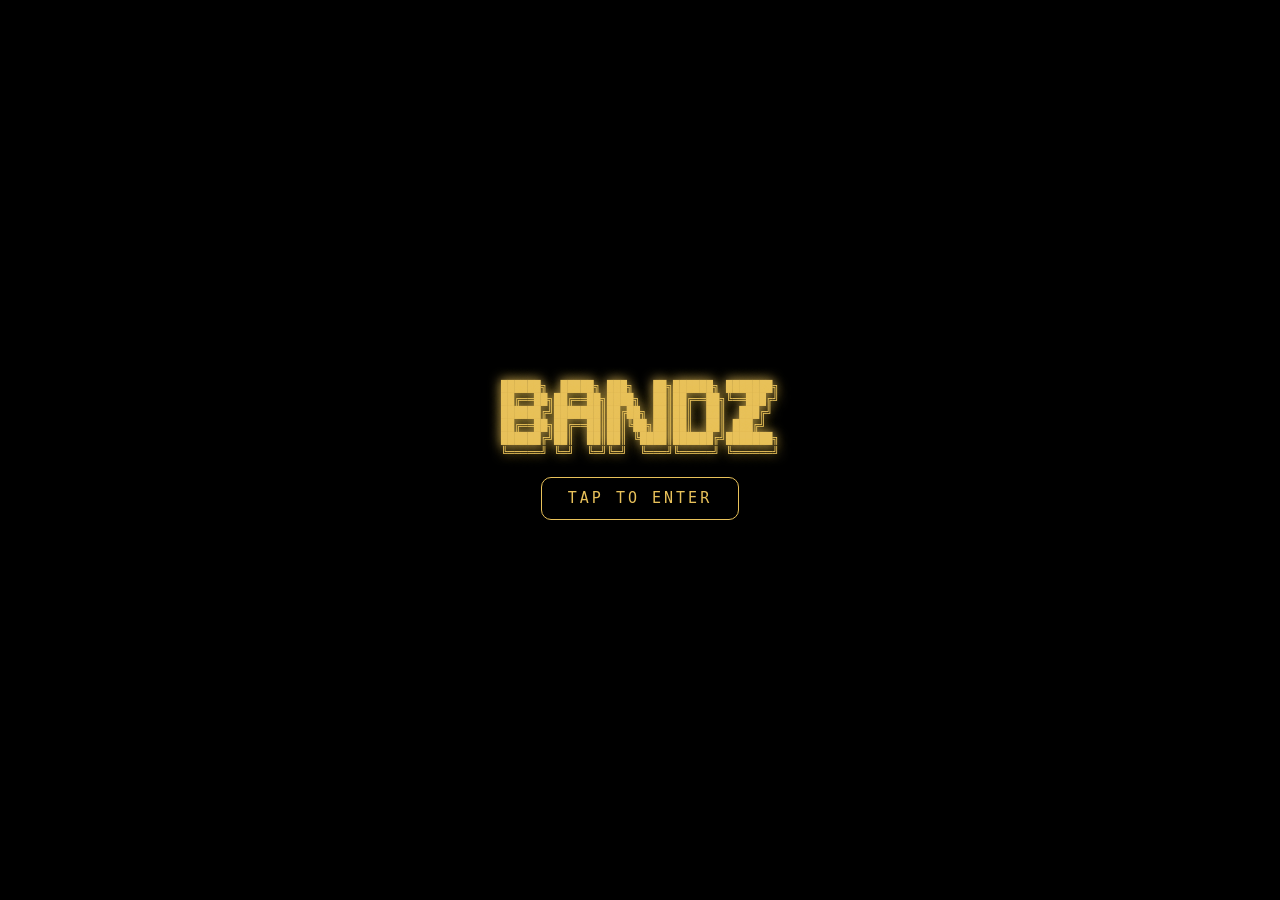
<file: docs/index.html>
<!DOCTYPE html>
<html lang="en">
<head>
<meta charset="utf-8">
<meta name="viewport" content="width=device-width, initial-scale=1, maximum-scale=1, user-scalable=no, viewport-fit=cover">
<meta name="theme-color" content="#0d0d0f">
<meta name="mobile-web-app-capable" content="yes">
<meta name="apple-mobile-web-app-capable" content="yes">
<meta name="apple-mobile-web-app-status-bar-style" content="black-translucent">
<title>Bandz Shell</title>
<link rel="manifest" href="manifest.json">
<link rel="icon" href="icon.svg" type="image/svg+xml">
<link rel="apple-touch-icon" href="apple-touch-icon.png">
<style>
:root { --bg:#0d0d0f; --fg:#e8c15a; --dim:#8a743f; --accent:#ffe9a8; --prompt:#e8c15a; }
* { box-sizing:border-box; -webkit-tap-highlight-color:transparent; }
html,body { height:100%; margin:0; }
body { background:var(--bg); color:var(--fg); font-family:ui-monospace,SFMono-Regular,Menlo,Consolas,monospace; font-size:15px; line-height:1.45; overflow:hidden; }
#app { display:flex; flex-direction:column; height:100dvh; padding-bottom:env(safe-area-inset-bottom); }
#statusbar { display:flex; justify-content:space-between; padding:6px 12px 5px; font-size:11px; color:var(--dim); border-bottom:1px solid var(--dim); letter-spacing:.5px; }
#out { flex:1; overflow-y:auto; padding:8px 12px; -webkit-overflow-scrolling:touch; }
.line { margin:3px 0; word-break:break-word; }
/* suggestions */
#suggest { display:none; border-top:1px solid var(--dim); max-height:196px; overflow-y:auto; background:var(--bg); }
.sug { padding:10px 14px; font-size:14px; border-bottom:1px solid rgba(138,116,63,.22); }
.sug:last-child { border-bottom:none; }
.sug.on { background:var(--fg); color:var(--bg); }
.sug.on .dim { color:var(--bg); opacity:.7; }
.line pre { margin:2px 0; font-size:12px; line-height:1.3; overflow-x:auto; }
.cmdline { cursor:pointer; }
.prompt { color:var(--prompt); font-weight:bold; }
.dim { color:var(--dim); }
.accent { color:var(--accent); }
a { color:var(--accent); }
#dungeonview { padding:4px 12px; }
.dhud { color:var(--accent); margin-bottom:4px; font-size:13px; }
.dmap { font-size:11px; line-height:1.25; letter-spacing:1px; }
#inputrow { display:flex; align-items:center; gap:8px; padding:8px 12px; border-top:1px solid var(--dim); }
#cmd { flex:1; background:transparent; border:none; outline:none; color:var(--fg); font:inherit; font-size:16px; caret-color:var(--accent); min-width:0; }
#keybar { display:flex; gap:6px; overflow-x:auto; padding:8px 12px 10px; border-top:1px solid var(--dim); }
.key { flex:0 0 auto; background:transparent; color:var(--fg); border:1px solid var(--dim); border-radius:8px; padding:8px 12px; font:inherit; font-size:14px; }
.key:active { background:var(--dim); color:var(--bg); }
/* arcade overlay */
#arcade { display:none; position:fixed; inset:0; z-index:200; background:#000; flex-direction:column; }
#arcade.open { display:flex; }
#arcadebar { display:flex; justify-content:space-between; align-items:center; padding:10px 14px; background:var(--bg); color:var(--fg); border-bottom:1px solid var(--dim); font-size:14px; }
#arcadebar button { background:transparent; color:var(--fg); border:1px solid var(--dim); border-radius:8px; padding:8px 14px; font:inherit; }
#arcadeframe { flex:1; border:none; width:100%; }
/* desk — your mini computer */
#desk { display:none; position:fixed; inset:0; z-index:200; background:var(--bg); flex-direction:column; }
#desk.open { display:flex; }
#deskbar { display:flex; justify-content:space-between; align-items:center; padding:10px 14px; border-bottom:1px solid var(--dim); font-size:14px; }
#deskbar button { background:transparent; color:var(--fg); border:1px solid var(--dim); border-radius:8px; padding:8px 14px; font:inherit; }
#desktabs { display:flex; gap:8px; padding:10px 12px 0; }
.dtab { background:transparent; color:var(--dim); border:1px solid var(--dim); border-radius:8px; padding:8px 14px; font:inherit; font-size:13px; }
.dtab.on { color:var(--bg); background:var(--fg); border-color:var(--fg); font-weight:bold; }
#desksearch { margin:10px 12px 0; background:transparent; border:1px solid var(--dim); border-radius:8px; color:var(--fg); font:inherit; font-size:14px; padding:9px 12px; outline:none; }
#desklist { flex:1; overflow-y:auto; padding:10px 12px; -webkit-overflow-scrolling:touch; }
.ditem { border:1px solid var(--dim); border-radius:10px; padding:10px 12px; margin-bottom:8px; font-size:14px; }
.ditem .ddel { float:right; color:var(--dim); background:none; border:none; font:inherit; font-size:16px; }
.ditem.doneitem { opacity:.55; text-decoration:line-through; }
#deskadd { display:flex; gap:8px; padding:10px 12px; border-top:1px solid var(--dim); padding-bottom:calc(10px + env(safe-area-inset-bottom)); }
#deskadd input { flex:1; background:transparent; border:1px solid var(--dim); border-radius:8px; color:var(--fg); font:inherit; font-size:16px; padding:10px 12px; outline:none; min-width:0; }
#deskadd button { background:var(--fg); color:var(--bg); border:none; border-radius:8px; padding:10px 16px; font:inherit; font-weight:bold; }
/* browser overlay */
#browser { display:none; position:fixed; inset:0; z-index:200; background:var(--bg); flex-direction:column; }
#browser.open { display:flex; }
#bbar { display:flex; gap:8px; padding:10px 12px; border-bottom:1px solid var(--dim); align-items:center; }
#bbar input { flex:1; background:transparent; border:1px solid var(--dim); border-radius:8px; color:var(--fg); font:inherit; font-size:14px; padding:9px 12px; outline:none; min-width:0; }
#bbar button { background:transparent; color:var(--fg); border:1px solid var(--dim); border-radius:8px; padding:9px 12px; font:inherit; font-size:13px; white-space:nowrap; }
#browserframe { flex:1; border:none; width:100%; background:#fff; }
/* code editor overlay */
#editor { display:none; position:fixed; inset:0; z-index:200; background:var(--bg); flex-direction:column; }
#editor.open { display:flex; }
#edbar { display:flex; justify-content:space-between; align-items:center; padding:10px 14px; border-bottom:1px solid var(--dim); font-size:14px; gap:8px; }
#edbar .grp { display:flex; gap:8px; }
#edbar button { background:transparent; color:var(--fg); border:1px solid var(--dim); border-radius:8px; padding:8px 12px; font:inherit; font-size:13px; }
#edbar button.go { background:var(--fg); color:var(--bg); font-weight:bold; border-color:var(--fg); }
#edbar button.on { background:var(--fg); color:var(--bg); border-color:var(--fg); }
#edmain { flex:1; display:flex; flex-direction:column; min-height:0; }
#edcode { flex:1; background:#000; color:var(--fg); border:none; outline:none; font-family:ui-monospace,Menlo,Consolas,monospace; font-size:12.5px; line-height:1.5; padding:12px; resize:none; white-space:pre; min-height:0; }
#edpreview { flex:1; border:none; border-top:1px solid var(--dim); width:100%; background:#000; min-height:0; display:none; }
#edpreview.on { display:block; }
#edmsg { padding:6px 14px; font-size:12px; color:var(--dim); border-top:1px solid var(--dim); }
/* CRT */
#crtfx { display:none; position:fixed; inset:0; pointer-events:none; z-index:50;
  background:repeating-linear-gradient(0deg, rgba(0,0,0,.22) 0 1px, transparent 1px 3px);
  animation:flick 4s infinite; }
#crtfx::after { content:''; position:absolute; inset:0; box-shadow:inset 0 0 120px rgba(0,0,0,.55); border-radius:8px; }
@keyframes flick { 0%,100%{opacity:.9} 50%{opacity:1} 52%{opacity:.85} 54%{opacity:1} }
body.crt #crtfx { display:block; }
body.crt #out, body.crt #dungeonview { text-shadow:0 0 6px var(--fg); }
/* boot */
#boot { position:fixed; inset:0; z-index:100; background:#000; color:#e8c15a; display:flex; flex-direction:column; align-items:center; justify-content:center; gap:18px; cursor:pointer; animation:bootflick 3s infinite; }
#boot.hidden { display:none; }
#boot pre { font-size:11px; line-height:1.2; margin:0; text-shadow:0 0 12px #e8c15a; }
#boot .tap { border:1px solid #e8c15a; border-radius:10px; padding:10px 26px; letter-spacing:3px; animation:pulse 1.6s infinite; }
@keyframes pulse { 0%,100%{opacity:.6} 50%{opacity:1} }
@keyframes bootflick { 0%,100%{opacity:1} 48%{opacity:1} 50%{opacity:.92} 52%{opacity:1} }
</style>
</head>
<body>
<div id="crtfx"></div>
<div id="boot">
<pre>██████╗  █████╗ ███╗   ██╗██████╗ ███████╗
██╔══██╗██╔══██╗████╗  ██║██╔══██╗╚══███╔╝
██████╔╝███████║██╔██╗ ██║██║  ██║  ███╔╝
██╔══██╗██╔══██║██║╚██╗██║██║  ██║ ███╔╝
██████╔╝██║  ██║██║ ╚████║██████╔╝███████╗
╚═════╝ ╚═╝  ╚═╝╚═╝  ╚═══╝╚═════╝ ╚══════╝</pre>
<div class="tap">TAP TO ENTER</div>
</div>
<div id="app">
  <div id="statusbar"><span id="clock">--:--</span><span id="pnl">paper mode</span></div>
  <div id="out"></div>
  <div id="dungeonview" style="display:none"></div>
  <div id="suggest"></div>
  <div id="inputrow">
    <span class="prompt">tbandz@bandz:~$</span>
    <input id="cmd" autocomplete="off" autocapitalize="off" autocorrect="off" spellcheck="false" aria-label="command input">
  </div>
  <div id="keybar"></div>
</div>
<div id="arcade">
  <div id="arcadebar"><span id="arcadetitle">arcade</span><button id="arcadeclose">✕ exit</button></div>
  <iframe id="arcadeframe" title="arcade" allow="autoplay; fullscreen; gamepad"></iframe>
</div>
<div id="desk">
  <div id="deskbar"><span>▸ desk <span class="dim">· your mini computer</span></span><button id="deskclose">✕ exit</button></div>
  <div id="desktabs">
    <button class="dtab on" data-tab="notes">notes</button>
    <button class="dtab" data-tab="todos">todos</button>
    <button class="dtab" data-tab="ideas">ideas</button>
  </div>
  <input id="desksearch" placeholder="search…" autocomplete="off">
  <div id="desklist"></div>
  <div id="deskadd"><input id="deskinput" placeholder="add…" autocomplete="off"><button id="deskaddbtn">add</button></div>
</div>
<div id="browser">
  <div id="bbar">
    <input id="urlbar" placeholder="https://…" autocomplete="off" autocapitalize="off" spellcheck="false">
    <button id="gobtn">go</button>
    <button id="openext">↗ safari</button>
    <button id="browserclose">✕</button>
  </div>
  <iframe id="browserframe" title="browser" sandbox="allow-scripts allow-same-origin allow-forms allow-popups" allow="autoplay; fullscreen; encrypted-media; picture-in-picture"></iframe>
</div>
<div id="editor">
  <div id="edbar"><span id="edtitle">edit</span><span class="grp"><button id="edlive" class="on">live</button><button id="edsave">save</button><button id="edrun" class="go">▶ run</button><button id="edclose">✕</button></span></div>
  <div id="edmain">
    <textarea id="edcode" spellcheck="false" autocomplete="off" autocapitalize="off"></textarea>
    <iframe id="edpreview" title="live preview" sandbox="allow-scripts"></iframe>
  </div>
  <div id="edmsg">edit the code · save keeps it on your phone · run plays it</div>
</div>
<script src="arcade/idb.js"></script>
<script src="app.js"></script>
</body>
</html>
</file>
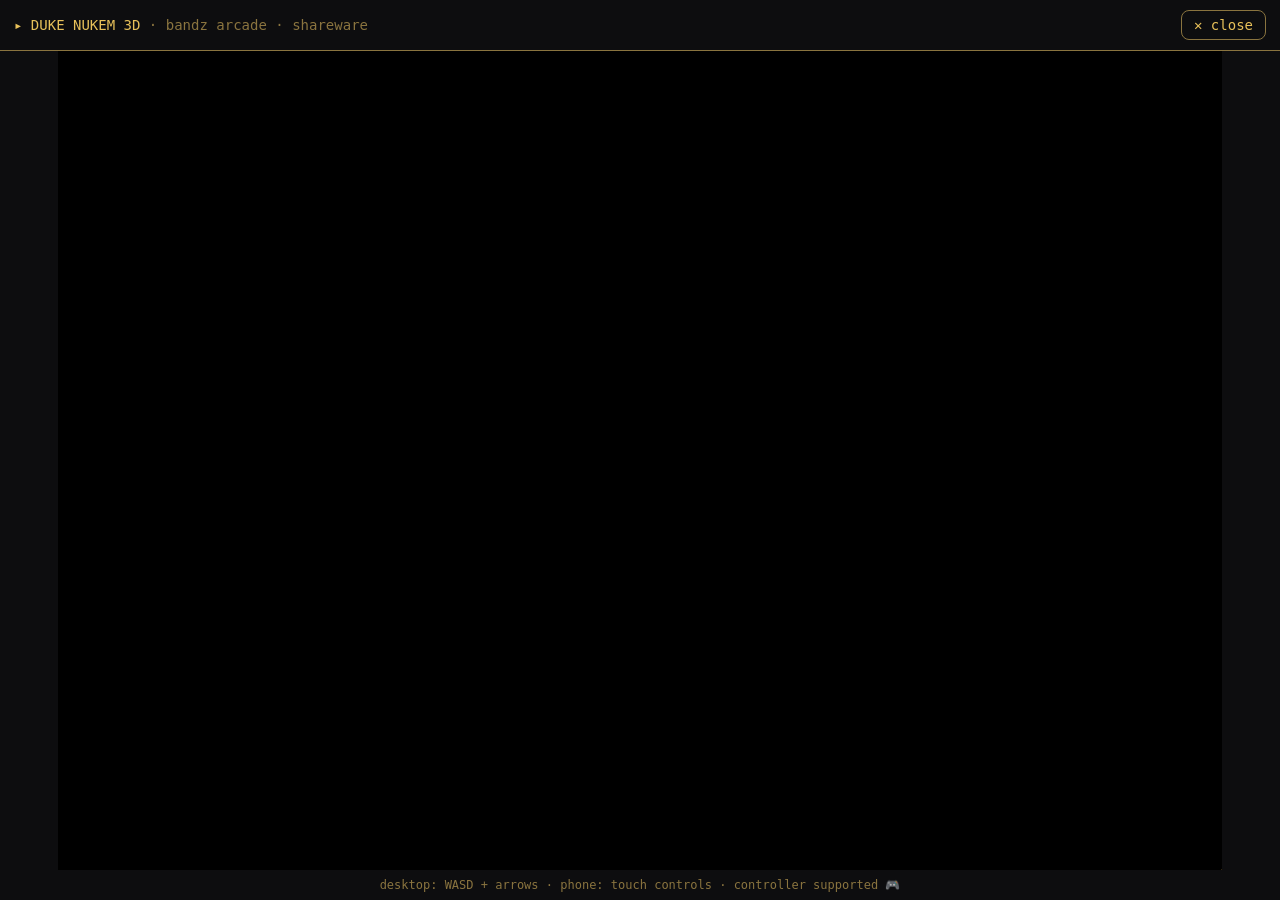
<file: docs/arcade/duke/index.html>
<!DOCTYPE html>
<html lang="en">
<head>
<meta charset="utf-8">
<meta name="viewport" content="width=device-width, initial-scale=1, maximum-scale=1, user-scalable=no, viewport-fit=cover">
<meta name="theme-color" content="#0d0d0f">
<title>DUKE NUKEM 3D · Bandz Arcade</title>
<style>
:root { --bg:#0d0d0f; --fg:#e8c15a; --dim:#8a743f; }
* { box-sizing:border-box; margin:0; }
html,body { height:100%; background:var(--bg); color:var(--fg);
  font-family:ui-monospace,Menlo,Consolas,monospace; overflow:hidden; }
#wrap { display:flex; flex-direction:column; height:100dvh; }
header { display:flex; align-items:center; justify-content:space-between;
  padding:10px 14px; border-bottom:1px solid var(--dim); font-size:14px; }
header a { color:var(--fg); text-decoration:none; border:1px solid var(--dim);
  border-radius:8px; padding:6px 12px; }
#stage { flex:1; display:flex; align-items:center; justify-content:center; position:relative; min-height:0; }
#loader { text-align:center; color:var(--dim); font-size:14px; line-height:2; padding:0 20px; }
#loader .spin { font-size:28px; animation:spin 1s linear infinite; display:inline-block; }
@keyframes spin { to { transform:rotate(360deg); } }
#bar { width:220px; height:6px; border:1px solid var(--dim); border-radius:3px; margin:10px auto 0; overflow:hidden; }
#barfill { height:100%; width:0%; background:var(--fg); }
canvas { display:none; background:#000; outline:none; max-width:100%; max-height:100%; }
canvas.on { display:block; }
#hint { padding:8px; text-align:center; font-size:12px; color:var(--dim); }
</style>
</head>
<body>
<div id="wrap">
  <header><span>▸ DUKE NUKEM 3D <span style="color:var(--dim)">· bandz arcade · shareware</span> <span id="padstat" style="display:none;color:var(--dim)"></span></span><a href="javascript:history.back()">✕ close</a></header>
  <div id="stage">
    <div id="loader"><span class="spin">◌</span><br><span id="loadmsg">warming up…</span><div id="bar" style="display:none"><div id="barfill"></div></div></div>
    <canvas id="canvas" tabindex="0"></canvas>
  </div>
  <div id="hint">desktop: WASD + arrows · phone: touch controls · controller supported 🎮</div>
</div>
<script src="../idb.js"></script>
<script src="pad.js"></script>
<script src="jszip.min.js"></script>
<script>
var loadmsg = document.getElementById('loadmsg');
var bar = document.getElementById('bar'), barfill = document.getElementById('barfill');
function setStatus(t) { if (t) loadmsg.textContent = String(t).replace(/<[^>]*>/g, ''); }
function setProgress(pct) {
  bar.style.display = pct == null ? 'none' : '';
  if (pct != null) barfill.style.width = Math.round(pct * 100) + '%';
}
// Duke3D shareware: 3D Realms' license (LICENSE.TXT in the zip) explicitly
// permits free WWW sites to make the original, unmodified shareware archive
// available for downloading — so the verbatim 3dduke13.zip ships with the
// arcade (same-origin, no CORS issues). DUKE3D.GRP itself is extracted
// client-side at runtime and never bundled or re-hosted separately.
var MIRRORS = [
  '3dduke13.zip'
];
var EXPECTED_GRP_SIZE = 11035779; // shareware DUKE3D.GRP 1.3D
function fetchWithProgress(url) {
  return new Promise(function (resolve, reject) {
    var xhr = new XMLHttpRequest();
    xhr.open('GET', url, true);
    xhr.responseType = 'arraybuffer';
    xhr.onprogress = function (e) {
      if (e.lengthComputable) setProgress(e.loaded / e.total);
    };
    xhr.onload = function () {
      if (xhr.status >= 200 && xhr.status < 300) resolve(xhr.response);
      else reject(new Error('HTTP ' + xhr.status));
    };
    xhr.onerror = function () { reject(new Error('network error')); };
    xhr.send();
  });
}
function tryMirrors(i) {
  i = i || 0;
  if (i >= MIRRORS.length) throw new Error('download failed — check connection');
  setStatus('downloading shareware episode…');
  setProgress(0);
  return fetchWithProgress(MIRRORS[i]).catch(function (e) {
    console.info('duke mirror failed:', MIRRORS[i], e.message);
    return tryMirrors(i + 1);
  });
}
var OFFLINE_MODE = /[?&]offline=1/.test(location.search);
function offlineDone(ok, msg) {
  try {
    parent.postMessage({ type: ok ? 'arcade-offline-ready' : 'arcade-offline-failed',
      game: 'duke', error: msg || '' }, '*');
  } catch (e) {}
}
// game data: IndexedDB first (offline mode + instant repeat loads),
// else download the original shareware zip and extract client-side.
function downloadGrp() {
  return tryMirrors().then(function (buf) {
    setStatus('opening 3dduke13.zip…');
    setProgress(null);
    return JSZip.loadAsync(buf);
  }).then(function (zip) {
    // the shareware zip contains a nested DN3DSW13.SHR zip with the GRP inside
    var inner = null;
    var names = Object.keys(zip.files);
    for (var n = 0; n < names.length; n++) {
      if (/dn3dsw13\.shr$/i.test(names[n])) { inner = names[n]; break; }
    }
    if (!inner) throw new Error('installer not found in 3dduke13.zip');
    setStatus('extracting installer…');
    return zip.file(inner).async('uint8array');
  }).then(function (shr) {
    setStatus('extracting DUKE3D.GRP…');
    return JSZip.loadAsync(shr);
  }).then(function (zip2) {
    var grp = null;
    var names = Object.keys(zip2.files);
    for (var n = 0; n < names.length; n++) {
      if (/duke3d\.grp$/i.test(names[n])) { grp = names[n]; break; }
    }
    if (!grp) throw new Error('DUKE3D.GRP not found in installer');
    return zip2.file(grp).async('uint8array');
  }).then(function (data) {
    if (data.length !== EXPECTED_GRP_SIZE) {
      throw new Error('game data failed verification (' + data.length + ' bytes)');
    }
    setStatus('saving for offline…');
    return ArcadeDB.set('duke-grp', data).then(function () {
      return ArcadeDB.set('duke-grp::meta', { bytes: data.length, savedAt: Date.now() });
    }).then(function () { return data; });
  });
}
function start() {
  ArcadeDB.getBytes('duke-grp').then(function (hit) {
    if (hit && hit.length === EXPECTED_GRP_SIZE) {
      setStatus('loading from offline storage…');
      return hit;
    }
    return downloadGrp();
  }).then(function (data) {
    window.grpData = data;
    if (OFFLINE_MODE) {
      setStatus('ready for offline play ✓');
      offlineDone(true);
      return;
    }
    boot();
  }).catch(function (e) {
    if (OFFLINE_MODE) {
      setStatus('offline prep failed: ' + e.message);
      offlineDone(false, e.message);
      return;
    }
    setStatus('couldn\'t load Duke: ' + e.message + ' — tap to retry');
    setProgress(null);
    document.getElementById('loader').style.cursor = 'pointer';
    document.getElementById('loader').onclick = function () {
      document.getElementById('loader').onclick = null;
      document.getElementById('loader').style.cursor = '';
      start();
    };
  });
}
function boot() {
  setStatus('starting engine…');
  window.Module = {
    canvas: document.getElementById('canvas'),
    setStatus: setStatus,
    onRuntimeInitialized: function () {
      // engine scans / for *.grp and IDs the shareware episode by CRC+size
      var data = window.grpData;
      var f = FS.open('/DUKE3D.GRP', 'w');
      FS.write(f, data, 0, data.length, 0);
      FS.close(f);
      document.getElementById('loader').style.display = 'none';
      var cv = document.getElementById('canvas');
      cv.classList.add('on');
      cv.focus();
    }
  };
  var isTouch = ('ontouchstart' in window) || (navigator.maxTouchPoints > 0);
  if (isTouch) {
    var oly = document.createElement('script');
    oly.src = 'oly.js';
    oly.onload = function () {
      try {
        olySetup({
          'Escape': { lbl: '≡' }, 'Enter': { lbl: '⏎', pos: [15, 0] },
          'KeyW': { lbl: 'W', anc: 'B', pos: [18, 36], shape: 'U' },
          'KeyS': { lbl: 'S', anc: 'B', pos: [18, 0], shape: 'D' },
          'KeyA': { lbl: 'A', anc: 'B', pos: [0, 18], shape: 'L' },
          'KeyD': { lbl: 'D', anc: 'B', pos: [36, 18], shape: 'R' },
          'ArrowLeft': { lbl: '◀', anc: 'RB', pos: [28, 58] },
          'ArrowRight': { lbl: '▶', anc: 'RB', pos: [2, 58] },
          'ControlRight': { lbl: '✸', anc: 'RB', pos: [0, 10] },
          'Space': { lbl: '○', anc: 'RB', pos: [20, 10] },
          'KeyE': { lbl: 'E', anc: 'RB', pos: [42, 10] }
        }, 3);
        if (typeof olyOn === 'function') olyOn();
      } catch (e) { console.info('touch controls skipped', e); }
      bootWasm();
    };
    oly.onerror = bootWasm;
    document.body.appendChild(oly);
  } else {
    document.getElementById('canvas').addEventListener('click', function () {
      this.focus();
      if (this.requestPointerLock) {
        try { this.requestPointerLock(); } catch (e) {}
      }
    });
    bootWasm();
  }
}
function bootWasm() {
  var s = document.createElement('script');
  s.src = 'index.js';
  document.body.appendChild(s);
}
start();
</script>
</body>
</html>
</file>
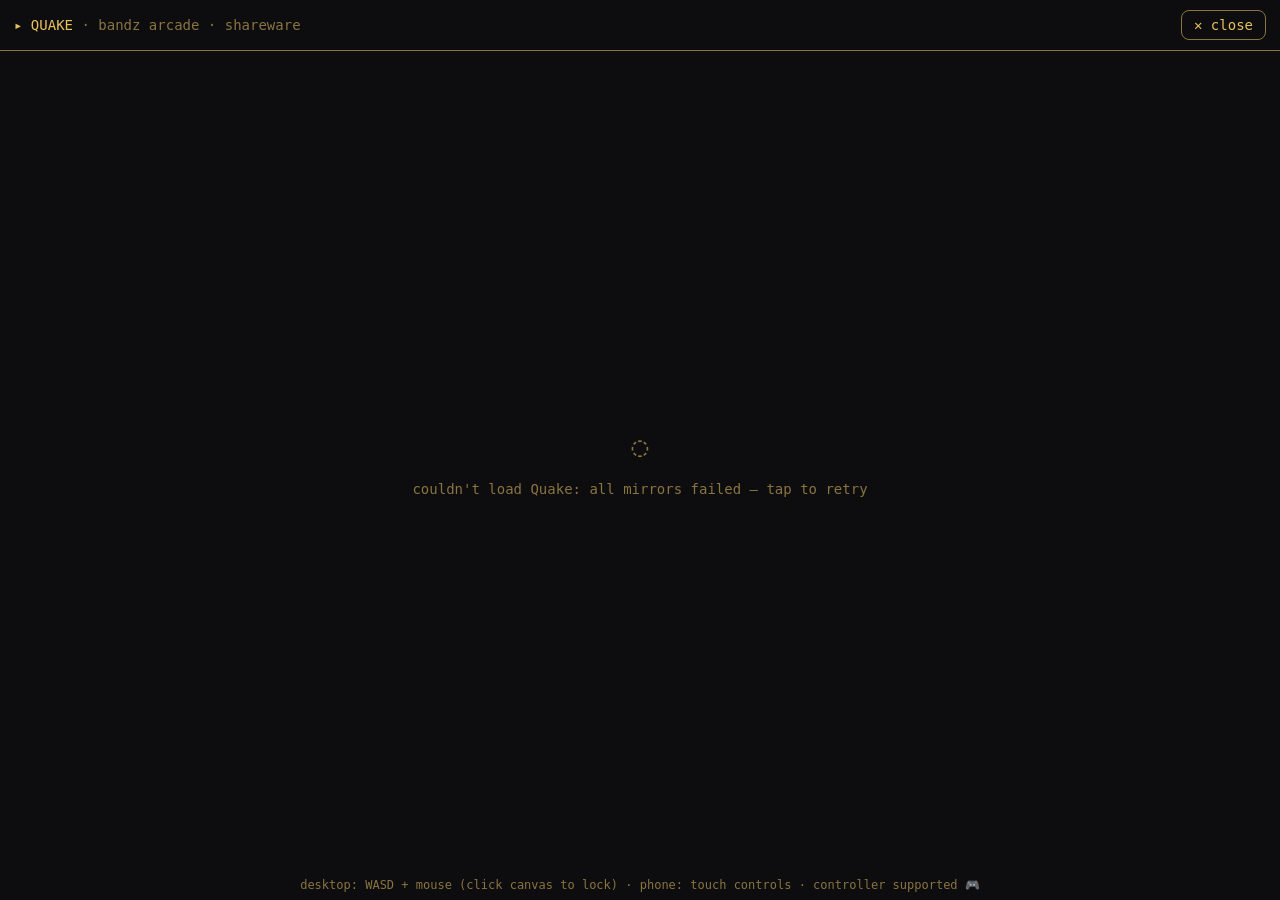
<file: docs/arcade/quake/index.html>
<!DOCTYPE html>
<html lang="en">
<head>
<meta charset="utf-8">
<meta name="viewport" content="width=device-width, initial-scale=1, maximum-scale=1, user-scalable=no, viewport-fit=cover">
<meta name="theme-color" content="#0d0d0f">
<title>QUAKE · Bandz Arcade</title>
<style>
:root { --bg:#0d0d0f; --fg:#e8c15a; --dim:#8a743f; }
* { box-sizing:border-box; margin:0; }
html,body { height:100%; background:var(--bg); color:var(--fg);
  font-family:ui-monospace,Menlo,Consolas,monospace; overflow:hidden; }
#wrap { display:flex; flex-direction:column; height:100dvh; }
header { display:flex; align-items:center; justify-content:space-between;
  padding:10px 14px; border-bottom:1px solid var(--dim); font-size:14px; }
header a { color:var(--fg); text-decoration:none; border:1px solid var(--dim);
  border-radius:8px; padding:6px 12px; }
#stage { flex:1; display:flex; align-items:center; justify-content:center; position:relative; min-height:0; }
#loader { text-align:center; color:var(--dim); font-size:14px; line-height:2; padding:0 20px; }
#loader .spin { font-size:28px; animation:spin 1s linear infinite; display:inline-block; }
@keyframes spin { to { transform:rotate(360deg); } }
#bar { width:220px; height:6px; border:1px solid var(--dim); border-radius:3px; margin:10px auto 0; overflow:hidden; }
#barfill { height:100%; width:0%; background:var(--fg); }
canvas { display:none; background:#000; outline:none; max-width:100%; max-height:100%; }
canvas.on { display:block; }
#hint { padding:8px; text-align:center; font-size:12px; color:var(--dim); }
</style>
</head>
<body>
<div id="wrap">
  <header><span>▸ QUAKE <span style="color:var(--dim)">· bandz arcade · shareware</span> <span id="padstat" style="display:none;color:var(--dim)"></span></span><a href="javascript:history.back()">✕ close</a></header>
  <div id="stage">
    <div id="loader"><span class="spin">◌</span><br><span id="loadmsg">warming up…</span><div id="bar" style="display:none"><div id="barfill"></div></div></div>
    <canvas id="canvas" tabindex="0"></canvas>
  </div>
  <div id="hint">desktop: WASD + mouse (click canvas to lock) · phone: touch controls · controller supported 🎮</div>
</div>
<script src="../idb.js"></script>
<script src="pad.js"></script>
<script src="jszip.min.js"></script>
<script src="lha.js"></script>
<script>
var loadmsg = document.getElementById('loadmsg');
var bar = document.getElementById('bar'), barfill = document.getElementById('barfill');
function setStatus(t) { if (t) loadmsg.textContent = String(t).replace(/<[^>]*>/g, ''); }
function setProgress(pct) {
  bar.style.display = pct == null ? 'none' : '';
  if (pct != null) barfill.style.width = Math.round(pct * 100) + '%';
}
// Quake shareware: id Software allows redistribution of the ORIGINAL quake106.zip.
// We download it at runtime and extract pak0.pak client-side — never bundled, never re-hosted.
var MIRRORS = [
  'https://www.gamers.org/pub/idgames/idstuff/quake/quake106.zip',
  'https://raw.githubusercontent.com/Jason2Brownlee/QuakeOfficialArchive/main/bin/quake106.zip',
  'https://raw.githubusercontent.com/Jason2Brownlee/QuakeOfficialArchive/master/bin/quake106.zip'
];
function fetchWithProgress(url) {
  return new Promise(function (resolve, reject) {
    var xhr = new XMLHttpRequest();
    xhr.open('GET', url, true);
    xhr.responseType = 'arraybuffer';
    xhr.onprogress = function (e) {
      if (e.lengthComputable) setProgress(e.loaded / e.total);
    };
    xhr.onload = function () {
      if (xhr.status >= 200 && xhr.status < 300) resolve(xhr.response);
      else reject(new Error('HTTP ' + xhr.status));
    };
    xhr.onerror = function () { reject(new Error('network error')); };
    xhr.send();
  });
}
function tryMirrors(i) {
  i = i || 0;
  if (i >= MIRRORS.length) throw new Error('all mirrors failed');
  setStatus('downloading shareware episode… (mirror ' + (i + 1) + '/' + MIRRORS.length + ')');
  setProgress(0);
  return fetchWithProgress(MIRRORS[i]).catch(function (e) {
    console.info('quake mirror failed:', MIRRORS[i], e.message);
    return tryMirrors(i + 1);
  });
}
var AUTOEXEC = [
// bandz arcade defaults — WASD + mouse look, touch/gamepad friendly
'bind w +forward', 'bind s +back', 'bind a +moveleft', 'bind d +moveright',
'bind UPARROW +forward', 'bind DOWNARROW +back',
'bind LEFTARROW +left', 'bind RIGHTARROW +right',
'bind SPACE +jump', 'bind CTRL +attack',
'bind MOUSE1 +attack', 'bind MOUSE2 +jump',
'bind SHIFT +speed', '+mlook', 'sensitivity 5', ''
].join('\n');
function indexOfBytes(hay, needle, from) {
  outer: for (var i = from || 0; i <= hay.length - needle.length; i++) {
    for (var j = 0; j < needle.length; j++) {
      if (hay[i + j] !== needle[j]) continue outer;
    }
    return i;
  }
  return -1;
}
// resource.1 is an LHA *self-extracting* archive: a DOS stub with the LHA
// data appended. We scan for the first LHA method marker to find where the
// archive actually starts, then unpack just the PAK0.PAK entry.
function extractPak(sfx) {
  var markers = ['-lh5-', '-lh4-', '-lh6-', '-lh7-', '-lh1-', '-lh0-', '-lhd-'];
  var candidates = [];
  for (var m = 0; m < markers.length; m++) {
    var needle = [];
    for (var k = 0; k < 5; k++) needle.push(markers[m].charCodeAt(k));
    var pos = 0;
    while (true) {
      pos = indexOfBytes(sfx, needle, pos);
      if (pos < 0) break;
      candidates.push(pos - 2); // LHA header starts 2 bytes before the method
      pos += 5;
    }
  }
  candidates.sort(function (a, b) { return a - b; });
  var lastErr = null;
  for (var i = 0; i < candidates.length; i++) {
    if (candidates[i] < 0) continue;
    try {
      var entries = LHA.read(sfx.subarray(candidates[i]));
      for (var j = 0; j < entries.length; j++) {
        if (/pak0\.pak$/i.test(entries[j].name)) return LHA.unpack(entries[j]);
      }
      lastErr = new Error('pak0.pak not found in installer');
    } catch (e) { lastErr = e; }
  }
  throw lastErr || new Error('could not parse installer');
}
var OFFLINE_MODE = /[?&]offline=1/.test(location.search);
var EXPECTED_PAK_SIZE = 18689235;
function offlineDone(ok, msg) {
  try {
    parent.postMessage({ type: ok ? 'arcade-offline-ready' : 'arcade-offline-failed',
      game: 'quake', error: msg || '' }, '*');
  } catch (e) {}
}
// game data: IndexedDB first (offline mode + instant repeat loads),
// else download the original shareware zip and extract client-side.
function downloadPak() {
  return tryMirrors().then(function (buf) {
    setStatus('opening quake106.zip…');
    setProgress(null);
    return JSZip.loadAsync(buf);
  }).then(function (zip) {
    var f = zip.file('resource.1');
    if (!f) throw new Error('resource.1 missing from quake106.zip');
    setStatus('extracting installer…');
    return f.async('uint8array');
  }).then(function (sfx) {
    setStatus('extracting pak0.pak… (one-time, ~20s on phone)');
    // let the loader paint before the heavy unpack blocks the thread
    return new Promise(function (resolve, reject) {
      setTimeout(function () {
        try { resolve(extractPak(sfx)); }
        catch (e) { reject(e); }
      }, 60);
    });
  }).then(function (pak) {
    if (pak.length !== EXPECTED_PAK_SIZE) throw new Error('game data failed verification');
    setStatus('saving for offline…');
    return ArcadeDB.set('quake-pak0', pak).then(function () {
      return ArcadeDB.set('quake-pak0::meta', { bytes: pak.length, savedAt: Date.now() });
    }).then(function () { return pak; });
  });
}
function start() {
  ArcadeDB.getBytes('quake-pak0').then(function (hit) {
    if (hit && hit.length === EXPECTED_PAK_SIZE) {
      setStatus('loading from offline storage…');
      return hit;
    }
    return downloadPak();
  }).then(function (pak) {
    window.pakData = pak;
    if (OFFLINE_MODE) {
      setStatus('ready for offline play ✓');
      offlineDone(true);
      return;
    }
    boot();
  }).catch(function (e) {
    if (OFFLINE_MODE) {
      setStatus('offline prep failed: ' + e.message);
      offlineDone(false, e.message);
      return;
    }
    setStatus('couldn\'t load Quake: ' + e.message + ' — tap to retry');
    setProgress(null);
    document.getElementById('loader').style.cursor = 'pointer';
    document.getElementById('loader').onclick = function () {
      document.getElementById('loader').onclick = null;
      document.getElementById('loader').style.cursor = '';
      start();
    };
  });
}
function boot() {
  setStatus('starting engine…');
  window.Module = {
    canvas: document.getElementById('canvas'),
    setStatus: setStatus,
    onRuntimeInitialized: function () {
      try { FS.mkdir('/id1'); } catch (e) {}
      var data = window.pakData;
      var f = FS.open('/id1/pak0.pak', 'w');
      FS.write(f, data, 0, data.length, 0);
      FS.close(f);
      var cfg = new TextEncoder().encode(AUTOEXEC);
      var c = FS.open('/id1/autoexec.cfg', 'w');
      FS.write(c, cfg, 0, cfg.length, 0);
      FS.close(c);
      document.getElementById('loader').style.display = 'none';
      var cv = document.getElementById('canvas');
      cv.classList.add('on');
      cv.focus();
    }
  };
  var isTouch = ('ontouchstart' in window) || (navigator.maxTouchPoints > 0);
  if (isTouch) {
    var oly = document.createElement('script');
    oly.src = 'oly.js';
    oly.onload = function () {
      try {
        olySetup({
          'Escape': { lbl: '≡' }, 'Enter': { lbl: '⏎', pos: [15, 0] },
          'KeyW': { lbl: 'W', anc: 'B', pos: [18, 36], shape: 'U' },
          'KeyS': { lbl: 'S', anc: 'B', pos: [18, 0], shape: 'D' },
          'KeyA': { lbl: 'A', anc: 'B', pos: [0, 18], shape: 'L' },
          'KeyD': { lbl: 'D', anc: 'B', pos: [36, 18], shape: 'R' },
          'ArrowLeft': { lbl: '◀', anc: 'RB', pos: [28, 58] },
          'ArrowRight': { lbl: '▶', anc: 'RB', pos: [2, 58] },
          'MBtn0': { lbl: '✸', anc: 'RB', pos: [0, 10] },
          'Space': { lbl: '○', anc: 'RB', pos: [20, 10] }
        }, 3);
        if (typeof olyOn === 'function') olyOn();
      } catch (e) { console.info('touch controls skipped', e); }
      bootWasm();
    };
    oly.onerror = bootWasm;
    document.body.appendChild(oly);
  } else {
    // desktop: click canvas for pointer-lock mouse look
    document.getElementById('canvas').addEventListener('click', function () {
      this.focus();
      if (this.requestPointerLock) {
        try { this.requestPointerLock(); } catch (e) {}
      }
    });
    bootWasm();
  }
}
function bootWasm() {
  var s = document.createElement('script');
  s.src = 'index.js';
  document.body.appendChild(s);
}
start();
</script>
</body>
</html>
</file>
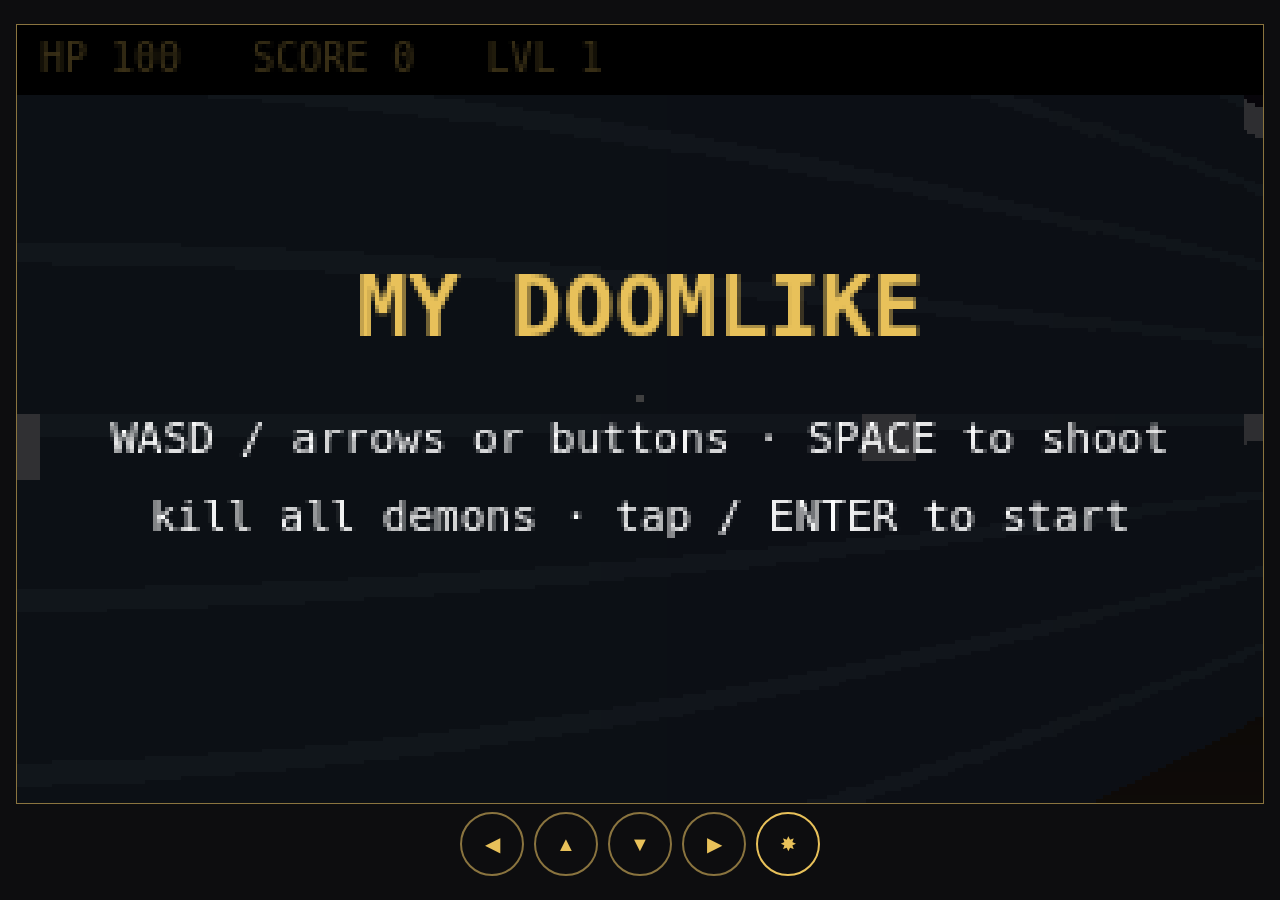
<file: docs/studio/doomlike.html>
<!DOCTYPE html>
<html lang="en">
<head>
<meta charset="utf-8">
<meta name="viewport" content="width=device-width, initial-scale=1, maximum-scale=1, user-scalable=no, viewport-fit=cover">
<meta name="theme-color" content="#0d0d0f">
<title>my-doomlike · bandz studio</title>
<style>
  * { box-sizing:border-box; margin:0; }
  html,body { height:100%; background:#0d0d0f; overflow:hidden;
    font-family:ui-monospace,Menlo,Consolas,monospace; }
  #wrap { display:flex; flex-direction:column; height:100dvh; align-items:center; justify-content:center; gap:8px; }
  canvas { image-rendering:pixelated; background:#000;
    width:min(100vw, calc((100dvh - 120px) * 1.6)); height:auto; aspect-ratio:320/200;
    border:1px solid #8a743f; }
  #touch { display:flex; gap:10px; }
  #touch button { width:64px; height:64px; border-radius:50%; font-size:20px;
    background:transparent; color:#e8c15a; border:2px solid #8a743f; }
  #touch button:active { background:#e8c15a; color:#0d0d0f; }
  #fire { border-color:#e8c15a !important; }
</style>
</head>
<body>
<div id="wrap">
  <canvas id="game" width="320" height="200"></canvas>
  <div id="touch">
    <button id="tL">◀</button><button id="tU">▲</button><button id="tD">▼</button><button id="tR">▶</button>
    <button id="fire">✸</button>
  </div>
</div>
<script>
/* ============================================================================
   MY DOOMLIKE — a tiny DOOM-style shooter YOU can edit.
   ----------------------------------------------------------------------------
   HOW IT WORKS (the 30-second version):
   This is called RAYCASTING — the same trick Wolfenstein 3D used in 1992.
   For every vertical strip of the screen (320 of them), we shoot an imaginary
   ray out from the player into the map. When the ray hits a wall, we draw a
   vertical slice of wall — tall if the wall is close, short if far.
   320 rays = a 3D-looking world. That's the whole magic trick.
   ----------------------------------------------------------------------------
   LEARN: change numbers, save, run, see what happens. That's game dev.
   ============================================================================ */
'use strict';

/* ---------------- LEARN: the world is just text ----------------
   '#' walls are '1','2','3' (three looks). '.' is empty floor.
   Try editing this map — add rooms, corridors. Just keep the outer border solid! */
var MAP = [
  "1111111111111111",
  "1..............1",
  "1..2222...333..1",
  "1..2222...333..1",
  "1..............1",
  "1..11.....22...1",
  "1..11.....22...1",
  "1......11......1",
  "1......11......1",
  "1..333....111..1",
  "1..333....111..1",
  "1..............1",
  "1..2......3....1",
  "1..2......3....1",
  "1..............1",
  "1111111111111111",
];
var MW = MAP[0].length, MH = MAP.length;

/* ---------------- LEARN: the player is just 3 numbers ----------------
   px,py = position on the map. pa = angle we're facing (radians). */
var px = 2.5, py = 2.5, pa = 0.6;
var php = 100, ammoCd = 0, score = 0, level = 1, muzzle = 0, hurt = 0;
var state = 'title'; // title | play | dead | clear

/* ---------------- LEARN: RGB COLOR GRADING ----------------
   Real games don't just draw flat colors — they GRADE them.
   Closer = brighter. Far = darker + bluer (like fog). Shadow sides darker.
   Tweak these numbers and watch the mood change. */
var GRADE = {
  fogDist: 10,      // walls fade out beyond this distance
  fogBlue: 0.35,    // how blue the fog gets (0 = none, 1 = deep blue)
  sideDark: 0.72,   // walls facing sideways are darker (fake lighting!)
  warmShadow: 0.12, // warm tint in dark areas (try 0.3 for sunset vibes)
};
function grade(r, g, b, dist, side) {
  var f = Math.max(0, 1 - dist / GRADE.fogDist);      // 1 = close, 0 = far
  var m = (0.25 + 0.75 * f) * (side ? GRADE.sideDark : 1);
  r = r * m; g = g * m; b = b * m;
  b += (1 - f) * 255 * GRADE.fogBlue * 0.4;           // blue fog far away
  r += (1 - f) * 255 * GRADE.warmShadow * 0.3;        // warm shadows
  return [r | 0, g | 0, b | 0];
}
function css(c) { return 'rgb(' + c[0] + ',' + c[1] + ',' + c[2] + ')'; }

/* ---------------- LEARN: procedural textures ----------------
   No image files! We GENERATE wall patterns with math.
   tx,ty are 0..63 positions on the wall. type 1/2/3 = brick/tech/gold. */
function texColor(type, tx, ty) {
  if (type === '1') { // brick — red-brown with mortar lines
    var mortar = (ty % 16 === 0) || ((tx + (ty >> 4) * 32) % 64 === 0);
    return mortar ? [60, 40, 36] : [150 + (tx % 16), 70, 55];
  }
  if (type === '2') { // tech panel — blue-gray with rivets
    var rivet = (tx % 32 < 3 && ty % 32 < 3);
    var stripe = (ty % 8 === 0);
    return rivet ? [200, 200, 210] : (stripe ? [70, 90, 110] : [50, 65, 85]);
  }
  // gold door — the bandz special
  var shine = Math.abs(((tx + ty) % 32) - 16);
  return [190 + shine * 2, 140 + shine, 40];
}

/* ---------------- LEARN: DDA raycasting ----------------
   DDA = "Digital Differential Analyzer". Fancy name, simple idea:
   walk the ray forward in small steps until it hits a non-'.' cell.
   We step smartly (whole grid cells at a time) so it's fast. */
function castRay(angle) {
  var dx = Math.cos(angle), dy = Math.sin(angle);
  var mx = px | 0, my = py | 0;
  var ddx = Math.abs(1 / (dx || 1e-9)), ddy = Math.abs(1 / (dy || 1e-9));
  var stepx, stepy, sdx, sdy;
  if (dx < 0) { stepx = -1; sdx = (px - mx) * ddx; } else { stepx = 1; sdx = (mx + 1 - px) * ddx; }
  if (dy < 0) { stepy = -1; sdy = (py - my) * ddy; } else { stepy = 1; sdy = (my + 1 - py) * ddy; }
  var side = 0, guard = 0, hit = null;
  while (guard++ < 64) {
    if (sdx < sdy) { sdx += ddx; mx += stepx; side = 0; }
    else { sdy += ddy; my += stepy; side = 1; }
    if (mx < 0 || my < 0 || mx >= MW || my >= MH) break;
    var cell = MAP[my][mx];
    if (cell !== '.') { hit = cell; break; }
  }
  if (!hit) return { dist: 99, side: 0, tex: '1', texX: 0 };
  // perpendicular distance (removes the fish-eye warp!)
  var dist = side === 0 ? (mx - px + (1 - stepx) / 2) / (dx || 1e-9)
                        : (my - py + (1 - stepy) / 2) / (dy || 1e-9);
  // where exactly on the wall did we hit? (for texture mapping)
  var wallX = side === 0 ? py + dist * dy : px + dist * dx;
  wallX -= Math.floor(wallX);
  return { dist: Math.abs(dist), side: side, tex: hit, texX: wallX };
}

/* ---------------- enemies ---------------- */
var enemies = [];
function spawnEnemies(n) {
  enemies = [];
  var tries = 0;
  while (enemies.length < n && tries++ < 300) {
    var x = 1.5 + Math.random() * (MW - 3), y = 1.5 + Math.random() * (MH - 3);
    if (MAP[y | 0][x | 0] !== '.') continue;
    var d = Math.hypot(x - px, y - py);
    if (d < 4) continue;
    enemies.push({ x: x, y: y, hp: 3, alive: true });
  }
}

/* ---------------- input ---------------- */
var keys = {};
function bindBtn(id, code) {
  var el = document.getElementById(id);
  var on = function (e) { e.preventDefault(); keys[code] = true; };
  var off = function (e) { e.preventDefault(); keys[code] = false; };
  el.addEventListener('touchstart', on, { passive: false });
  el.addEventListener('touchend', off, { passive: false });
  el.addEventListener('mousedown', on); el.addEventListener('mouseup', off);
}
if (typeof document !== 'undefined' && document.getElementById('tL')) {
  bindBtn('tL', 'left'); bindBtn('tR', 'right'); bindBtn('tU', 'up'); bindBtn('tD', 'down');
  bindBtn('fire', 'fire');
  document.addEventListener('keydown', function (e) {
    var k = e.key.toLowerCase();
    if (k === 'arrowleft' || k === 'a') keys.left = true;
    if (k === 'arrowright' || k === 'd') keys.right = true;
    if (k === 'arrowup' || k === 'w') keys.up = true;
    if (k === 'arrowdown' || k === 's') keys.down = true;
    if (k === ' ') { keys.fire = true; e.preventDefault(); }
    if (state !== 'play' && (k === 'enter' || k === ' ')) startGame();
  });
  document.addEventListener('keyup', function (e) {
    var k = e.key.toLowerCase();
    if (k === 'arrowleft' || k === 'a') keys.left = false;
    if (k === 'arrowright' || k === 'd') keys.right = false;
    if (k === 'arrowup' || k === 'w') keys.up = false;
    if (k === 'arrowdown' || k === 's') keys.down = false;
    if (k === ' ') keys.fire = false;
  });
  document.getElementById('game').addEventListener('touchstart', function () {
    if (state !== 'play') startGame();
  }, { passive: true });
}

/* ---------------- combat ---------------- */
function shoot() {
  if (ammoCd > 0) return;
  ammoCd = 0.28; muzzle = 0.08;
  var best = null, bestD = 99;
  enemies.forEach(function (e) {
    if (!e.alive) return;
    var dx = e.x - px, dy = e.y - py;
    var d = Math.hypot(dx, dy);
    var ang = Math.atan2(dy, dx), diff = angDiff(ang, pa);
    if (Math.abs(diff) < 0.12 && d < bestD) {
      var wall = castRay(pa).dist;
      if (d < wall) { best = e; bestD = d; }
    }
  });
  if (best) {
    best.hp -= 1;
    if (best.hp <= 0) { best.alive = false; score += 100; }
  }
}
function angDiff(a, b) {
  var d = a - b;
  while (d > Math.PI) d -= Math.PI * 2;
  while (d < -Math.PI) d += Math.PI * 2;
  return d;
}

/* ---------------- update ---------------- */
function moveOk(x, y) {
  return MAP[y | 0] && MAP[y | 0][x | 0] === '.' &&
         !enemies.some(function (e) { return e.alive && Math.hypot(e.x - x, e.y - y) < 0.4; });
}
function step(dt) {
  if (state !== 'play') return;
  var sp = 3.2 * dt, ts = 2.4 * dt;
  if (keys.left) pa -= ts;
  if (keys.right) pa += ts;
  var nx = px, ny = py;
  if (keys.up) { nx += Math.cos(pa) * sp; ny += Math.sin(pa) * sp; }
  if (keys.down) { nx -= Math.cos(pa) * sp; ny -= Math.sin(pa) * sp; }
  if (moveOk(nx, py)) px = nx;
  if (moveOk(px, ny)) py = ny;
  if (keys.fire) shoot();
  ammoCd = Math.max(0, ammoCd - dt);
  muzzle = Math.max(0, muzzle - dt);
  hurt = Math.max(0, hurt - dt * 2);
  // LEARN: dumb-but-fun enemy AI — walk at you, bite when close
  enemies.forEach(function (e) {
    if (!e.alive) return;
    var dx = px - e.x, dy = py - e.y, d = Math.hypot(dx, dy);
    if (d < 7 && d > 0.5) {
      var ex = e.x + dx / d * 1.4 * dt, ey = e.y + dy / d * 1.4 * dt;
      if (MAP[ey | 0][ex | 0] === '.') { e.x = ex; e.y = ey; }
    }
    if (d < 0.7 && hurt <= 0) { php -= 8; hurt = 0.6; if (php <= 0) state = 'dead'; }
  });
  if (enemies.length && enemies.every(function (e) { return !e.alive; })) state = 'clear';
}
function startGame() {
  px = 2.5; py = 2.5; pa = 0.6; php = 100; score = 0; level = 1;
  spawnEnemies(5);
  state = 'play';
}
function nextLevel() {
  level++;
  px = 2.5; py = 2.5; pa = 0.6; php = Math.min(100, php + 30);
  spawnEnemies(4 + level);
  state = 'play';
}

/* ---------------- render ---------------- */
var cv = typeof document !== 'undefined' ? document.getElementById('game') : null;
var ctx = cv ? cv.getContext('2d') : null;
var W = 320, H = 200, zbuf = new Array(W);
function render() {
  if (!ctx) return;
  var img = ctx.createImageData(W, H);
  var D = img.data;
  var i;
  // LEARN: ceiling + floor gradients — cheap and pretty
  for (var y = 0; y < H / 2; y++) {
    var cf = 1 - y / (H / 2); // 1 at top → 0 at horizon
    var cr = 12 + 20 * cf, cg = 10 + 14 * cf, cb = 18 + 26 * cf;
    for (var x = 0; x < W; x++) { i = (y * W + x) * 4; D[i] = cr; D[i + 1] = cg; D[i + 2] = cb; D[i + 3] = 255; }
  }
  for (y = H / 2; y < H; y++) {
    var ff = (y - H / 2) / (H / 2); // 0 at horizon → 1 at bottom
    var fr = 26 + 30 * ff, fg = 20 + 22 * ff, fb = 16 + 16 * ff;
    for (x = 0; x < W; x++) { i = (y * W + x) * 4; D[i] = fr; D[i + 1] = fg; D[i + 2] = fb; D[i + 3] = 255; }
  }
  // LEARN: the 320 rays — one per screen column
  var FOV = Math.PI / 3; // 60 degrees, like classic DOOM
  for (x = 0; x < W; x++) {
    var cam = (x / W - 0.5) * FOV;      // spread rays across view
    var r = castRay(pa + cam);
    zbuf[x] = r.dist;
    var wallH = Math.min(H * 2, (H / Math.max(0.05, r.dist)) * 0.9);
    var y0 = ((H - wallH) / 2) | 0, y1 = ((H + wallH) / 2) | 0;
    var tx = Math.min(63, (r.texX * 64) | 0);
    for (y = Math.max(0, y0); y < Math.min(H, y1); y++) {
      var ty = (((y - y0) / Math.max(1, y1 - y0)) * 64) | 0;
      var t = texColor(r.tex, tx, ty);
      var c = grade(t[0], t[1], t[2], r.dist, r.side);
      i = (y * W + x) * 4;
      D[i] = c[0]; D[i + 1] = c[1]; D[i + 2] = c[2]; D[i + 3] = 255;
    }
  }
  ctx.putImageData(img, 0, 0);
  // LEARN: sprites = billboards. Project enemy to screen, scale by distance,
  // only draw where it's closer than the wall (zbuf check).
  var list = enemies.filter(function (e) { return e.alive; }).map(function (e) {
    var dx = e.x - px, dy = e.y - py;
    return { e: e, d: Math.hypot(dx, dy), a: angDiff(Math.atan2(dy, dx), pa) };
  }).filter(function (s) { return Math.abs(s.a) < FOV / 2 + 0.3; })
    .sort(function (a, b) { return b.d - a.d; }); // far → near (painter's algorithm!)
  list.forEach(function (s) {
    var sx = (0.5 + s.a / FOV) * W;
    var size = Math.min(H, (H / Math.max(0.1, s.d)) * 0.55) | 0;
    var x0 = (sx - size / 2) | 0;
    for (var x = x0; x < x0 + size; x++) {
      if (x < 0 || x >= W || zbuf[x] < s.d) continue;
      var h = (size * (x - x0)) / size;
      for (var y = (H - size) / 2 | 0; y < (H + size) / 2; y++) {
        if (y < 0 || y >= H) continue;
        var rel = (y - (H - size) / 2) / size; // 0 top → 1 bottom
        var c;
        if (rel < 0.25) c = [180, 60, 60];            // head
        else if (rel > 0.3 && rel < 0.42 && Math.abs(x - sx) < size * 0.18) c = [255, 240, 200]; // eyes!!
        else c = [120 + h * 0.5, 40, 40];             // body
        c = grade(c[0], c[1], c[2], s.d, 0);
        ctx.fillStyle = css(c);
        ctx.fillRect(x, y, 1, 1);
      }
    }
  });
  // HUD
  ctx.fillStyle = '#000'; ctx.fillRect(0, 0, W, 18);
  ctx.fillStyle = '#e8c15a'; ctx.font = '10px monospace';
  ctx.fillText('HP ' + Math.max(0, php | 0) + '   SCORE ' + score + '   LVL ' + level, 6, 12);
  // crosshair
  ctx.fillStyle = '#fff'; ctx.fillRect(W / 2 - 1, H / 2 - 5, 2, 2);
  if (muzzle > 0) { ctx.fillStyle = 'rgba(255,220,120,0.5)'; ctx.fillRect(0, 0, W, H); }
  if (hurt > 0) { ctx.fillStyle = 'rgba(200,30,30,' + (hurt * 0.5) + ')'; ctx.fillRect(0, 0, W, H); }
  if (state === 'title') {
    ctx.fillStyle = 'rgba(0,0,0,0.75)'; ctx.fillRect(0, 0, W, H);
    ctx.fillStyle = '#e8c15a'; ctx.font = 'bold 22px monospace'; ctx.textAlign = 'center';
    ctx.fillText('MY DOOMLIKE', W / 2, 80);
    ctx.font = '11px monospace'; ctx.fillStyle = '#fff';
    ctx.fillText('WASD / arrows or buttons · SPACE to shoot', W / 2, 110);
    ctx.fillText('kill all demons · tap / ENTER to start', W / 2, 130);
    ctx.textAlign = 'left';
  } else if (state === 'dead') {
    ctx.fillStyle = 'rgba(120,0,0,0.7)'; ctx.fillRect(0, 0, W, H);
    ctx.fillStyle = '#fff'; ctx.font = 'bold 20px monospace'; ctx.textAlign = 'center';
    ctx.fillText('YOU DIED', W / 2, 95);
    ctx.font = '11px monospace'; ctx.fillText('score ' + score + ' · tap to retry', W / 2, 120);
    ctx.textAlign = 'left';
  } else if (state === 'clear') {
    ctx.fillStyle = 'rgba(0,0,0,0.7)'; ctx.fillRect(0, 0, W, H);
    ctx.fillStyle = '#e8c15a'; ctx.font = 'bold 18px monospace'; ctx.textAlign = 'center';
    ctx.fillText('FLOOR CLEAR!', W / 2, 95);
    ctx.font = '11px monospace'; ctx.fillStyle = '#fff';
    ctx.fillText('tap for level ' + (level + 1), W / 2, 120);
    ctx.textAlign = 'left';
    if (keys.fire) { keys.fire = false; nextLevel(); }
  }
}

/* ---------------- main loop ---------------- */
var last = 0;
function loop(t) {
  var dt = Math.min(0.05, (t - last) / 1000 || 0.016);
  last = t;
  step(dt);
  render();
  if (typeof requestAnimationFrame !== 'undefined') requestAnimationFrame(loop);
}
if (typeof requestAnimationFrame !== 'undefined') requestAnimationFrame(loop);

/* node test hook (harmless in browser) */
if (typeof module !== 'undefined' && module.exports) {
  module.exports = { castRay: castRay, step: step, spawnEnemies: spawnEnemies, MAP: MAP,
    state: function () { return { px: px, py: py, pa: pa, php: php, score: score }; },
    setState: function (s) { state = s; }, setPa: function (a) { pa = a; }, keys: keys };
}
</script>
</body>
</html>
</file>
